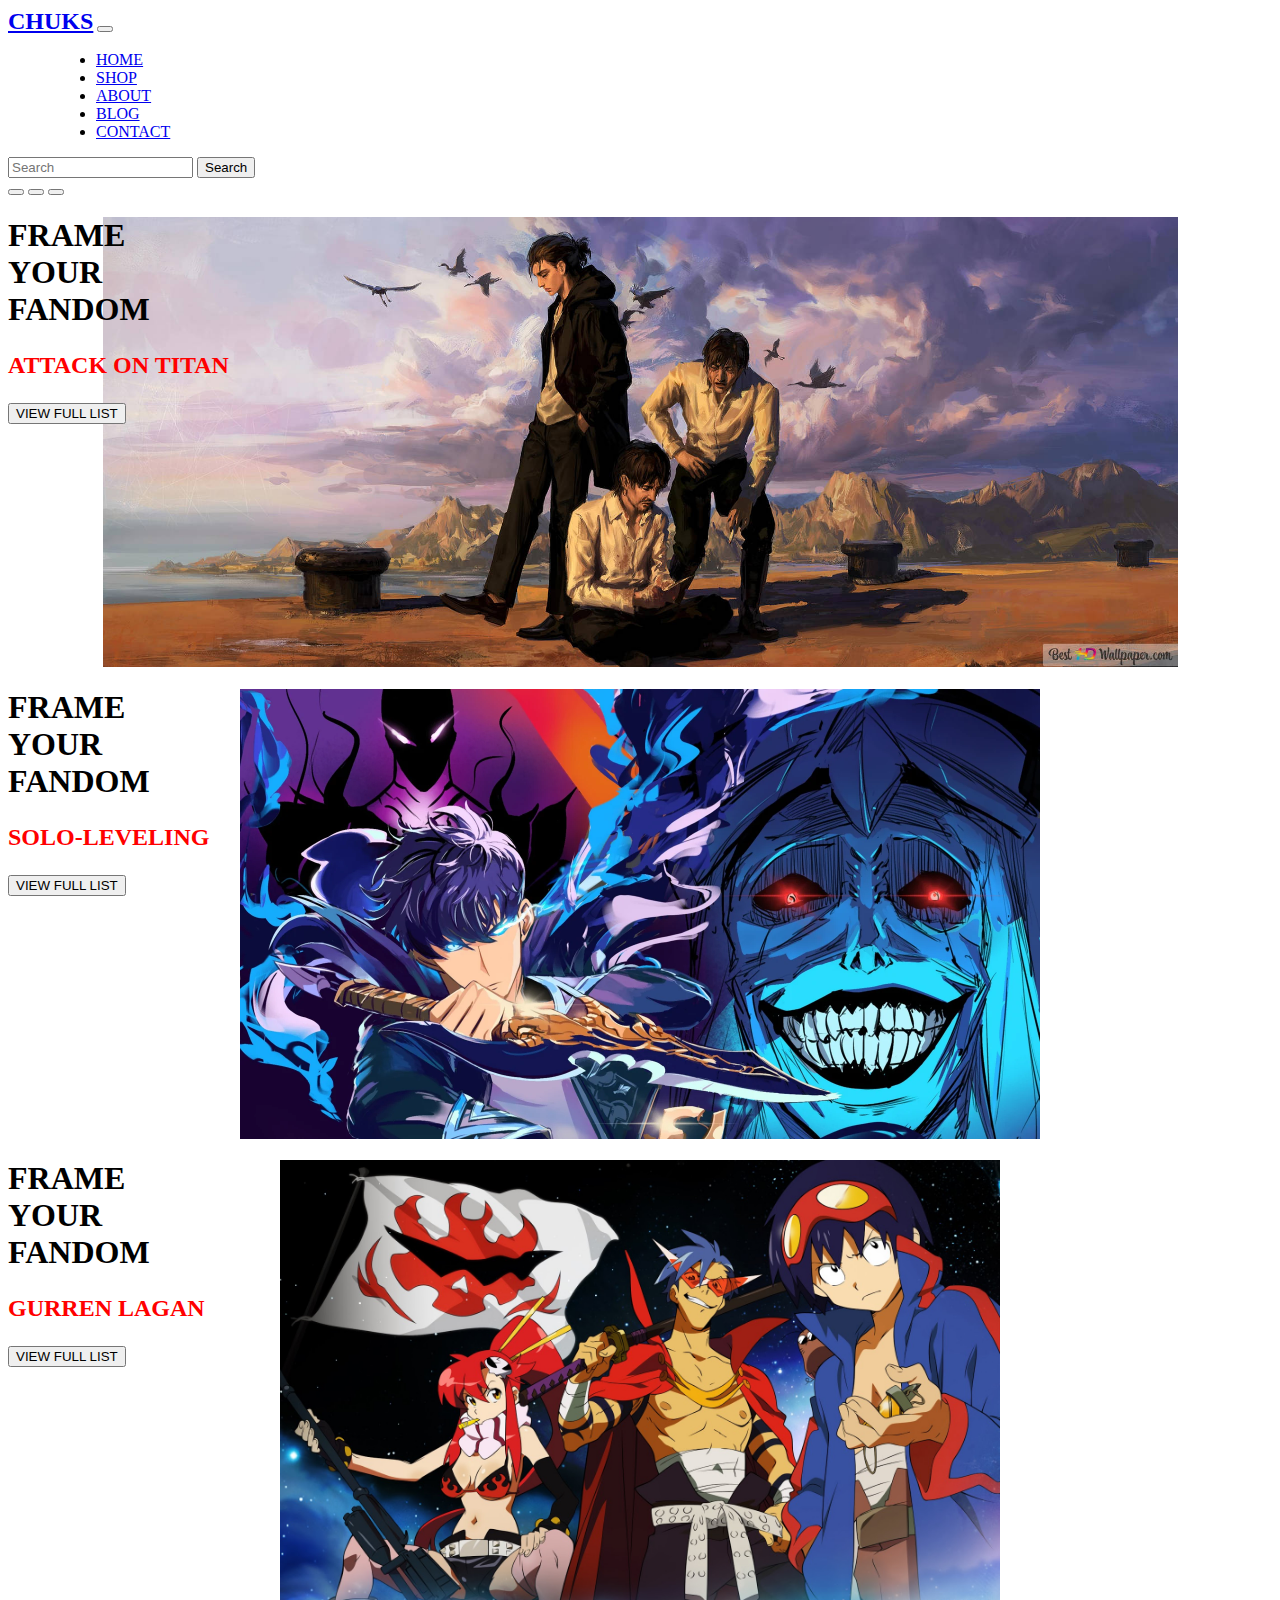
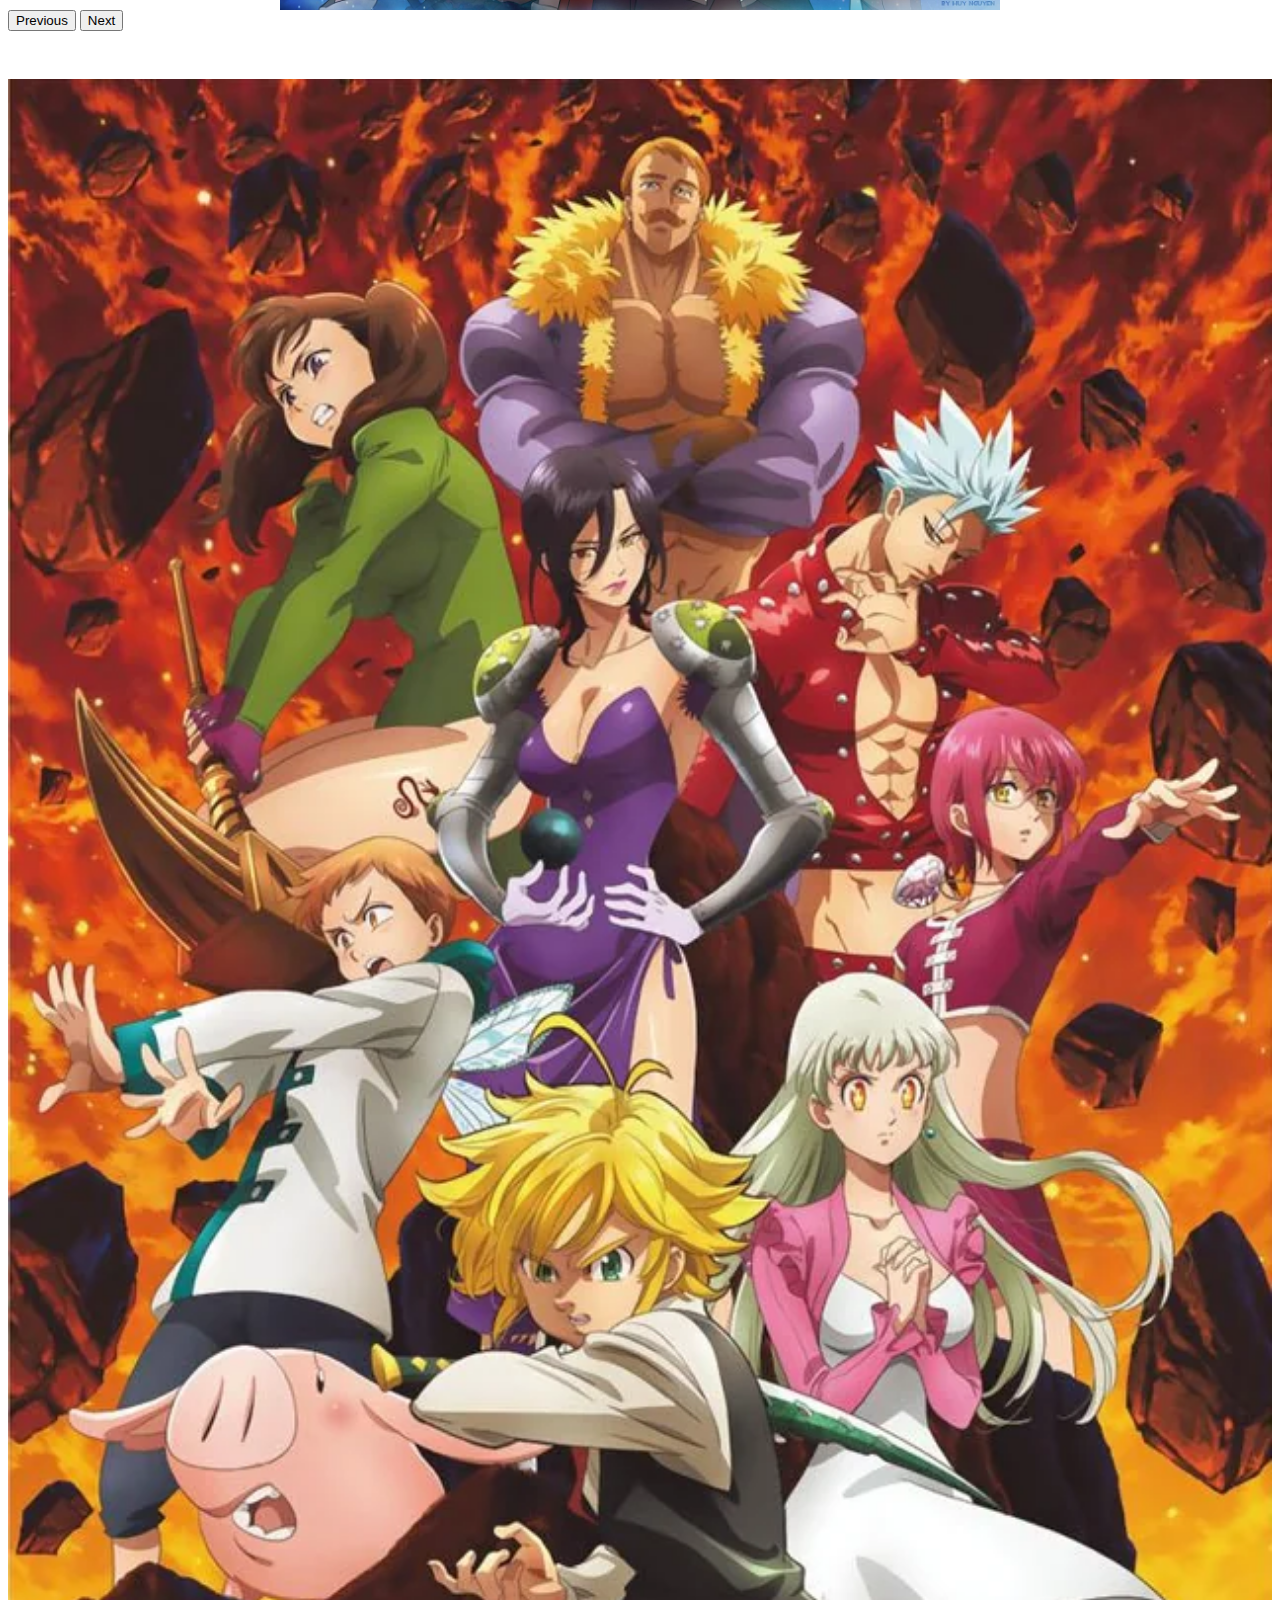
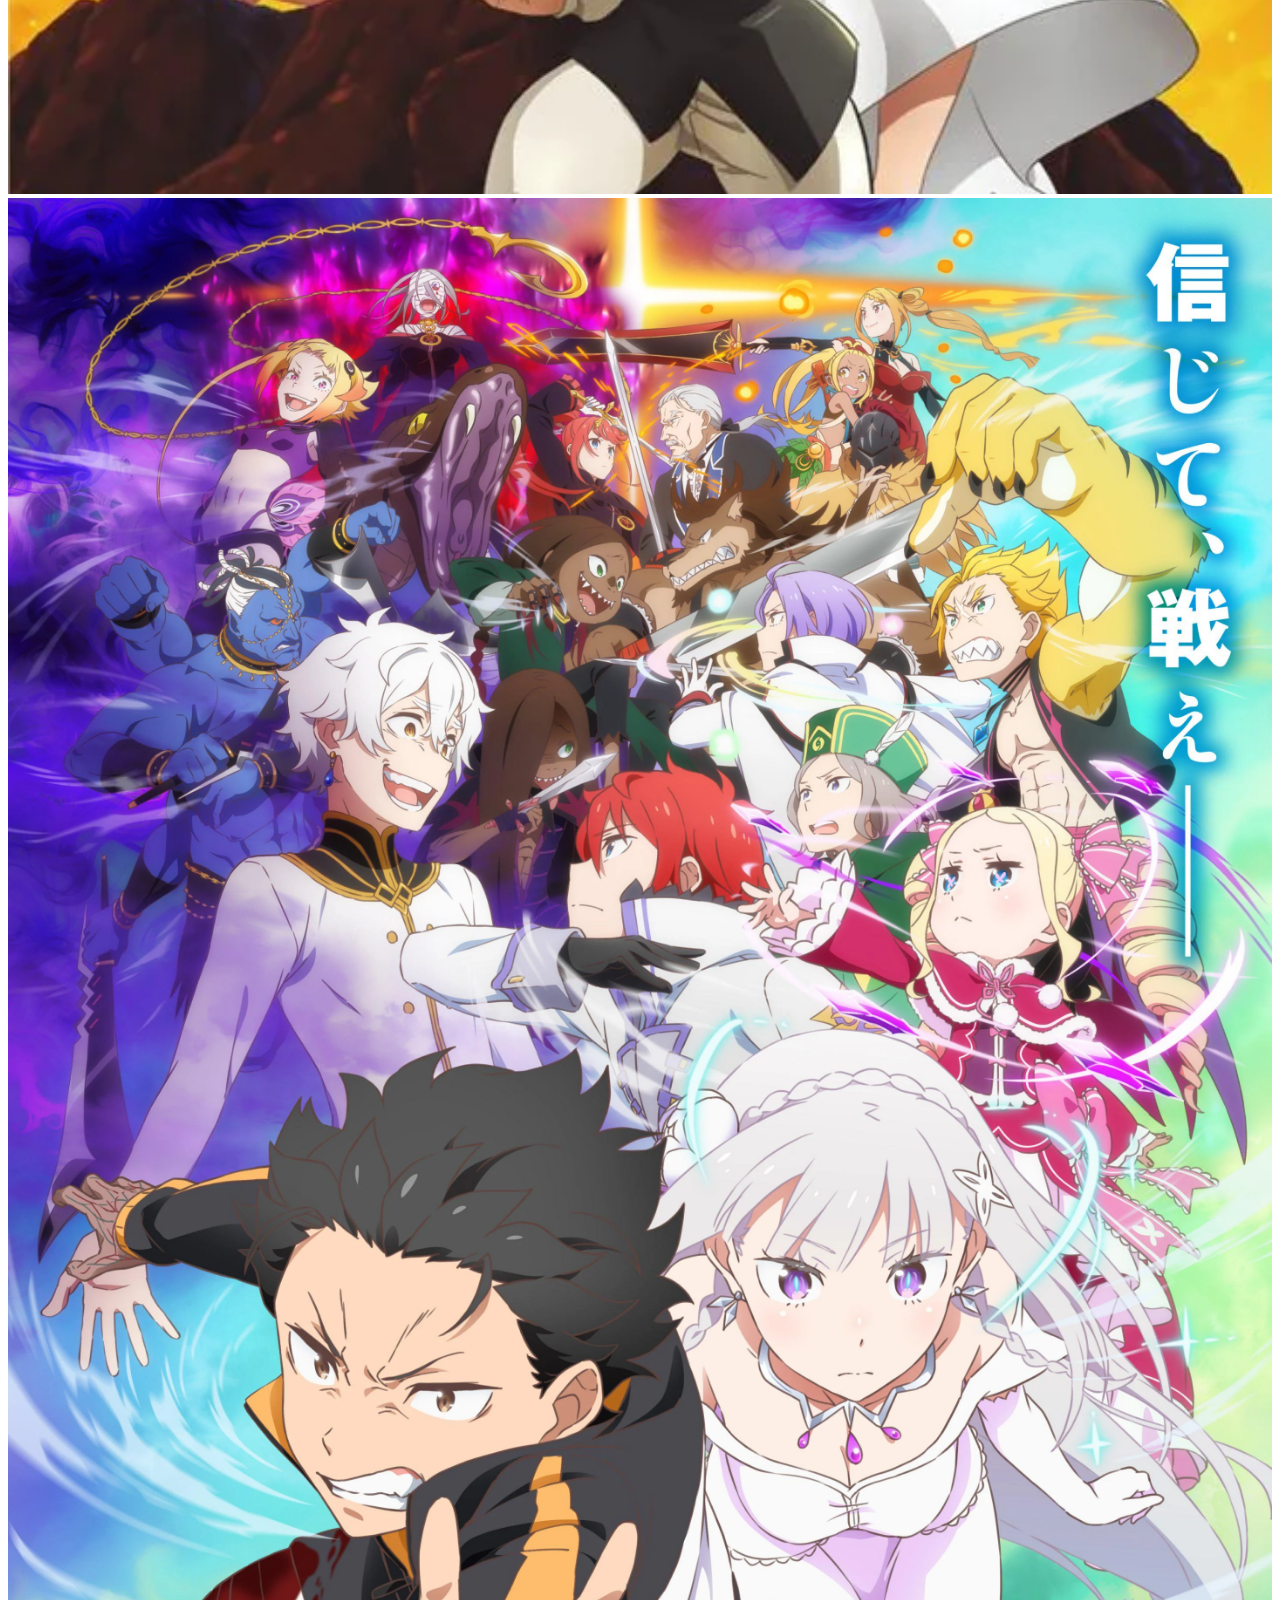
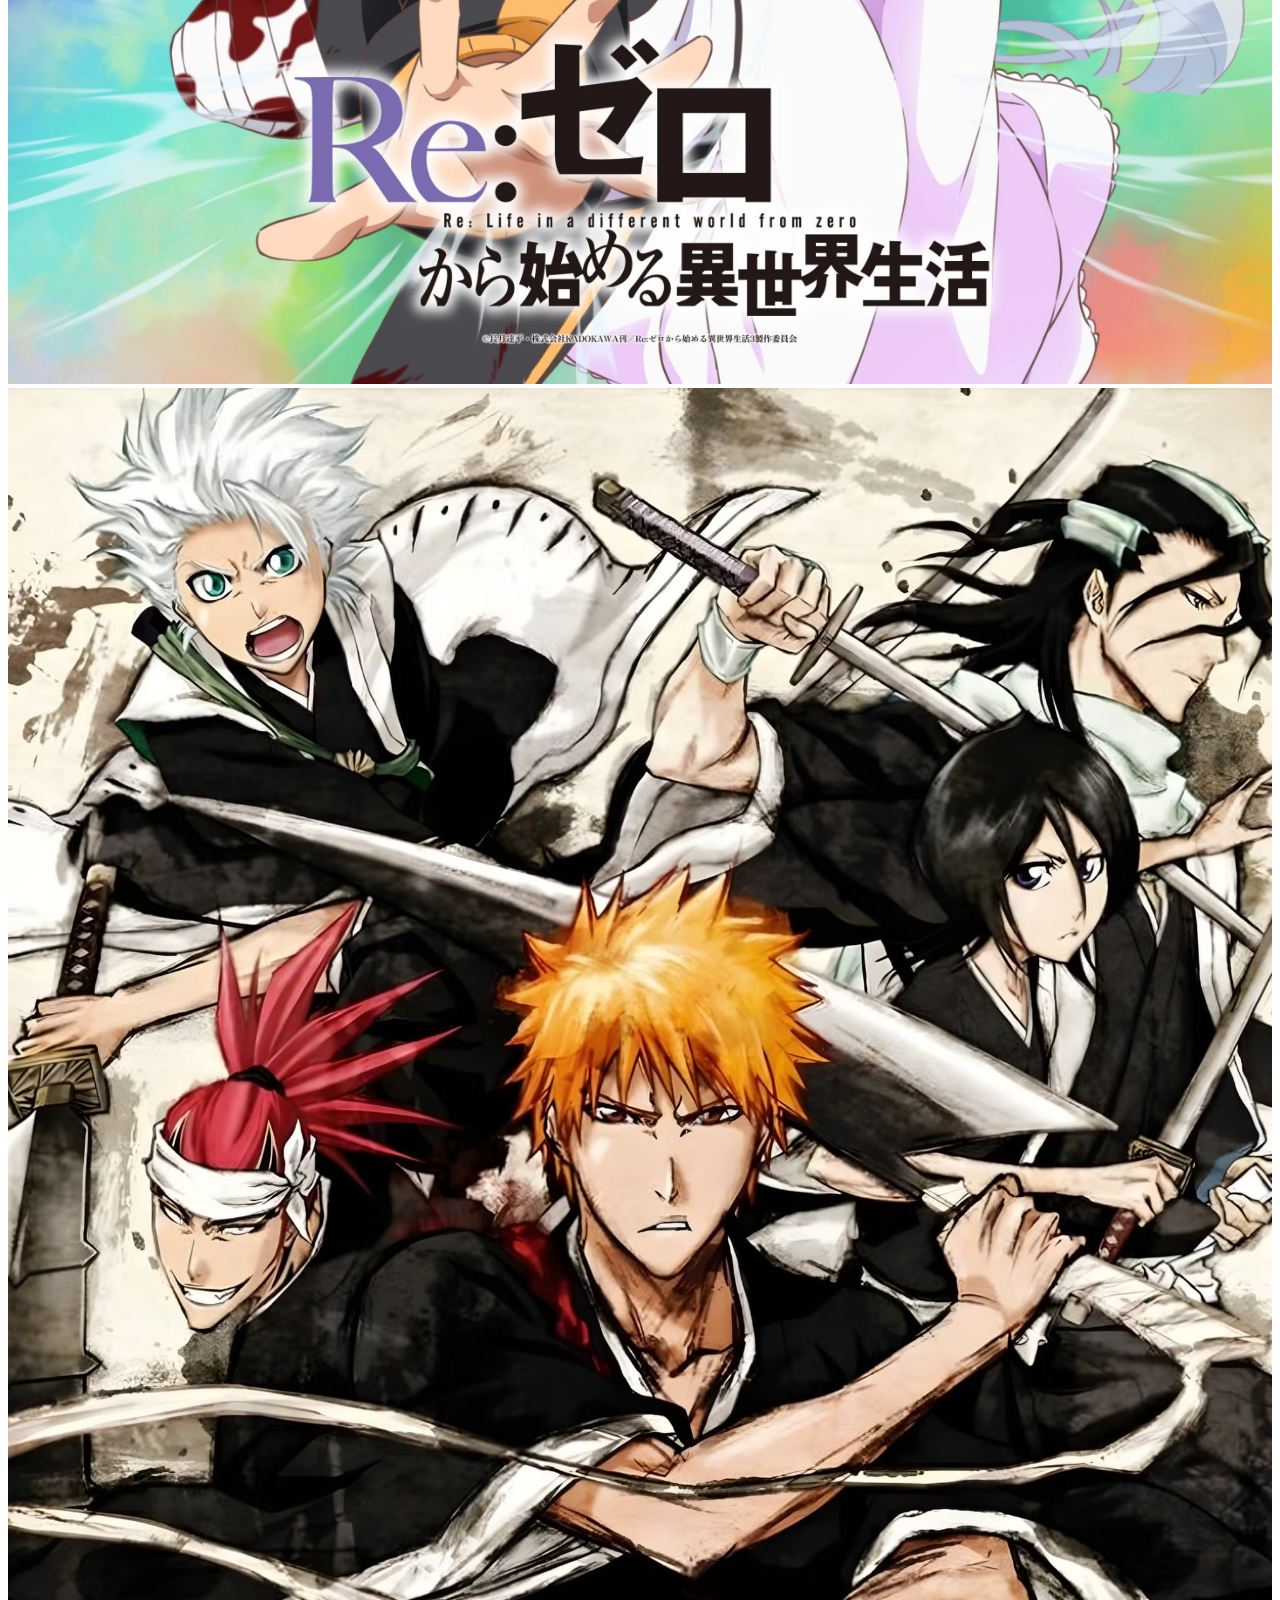
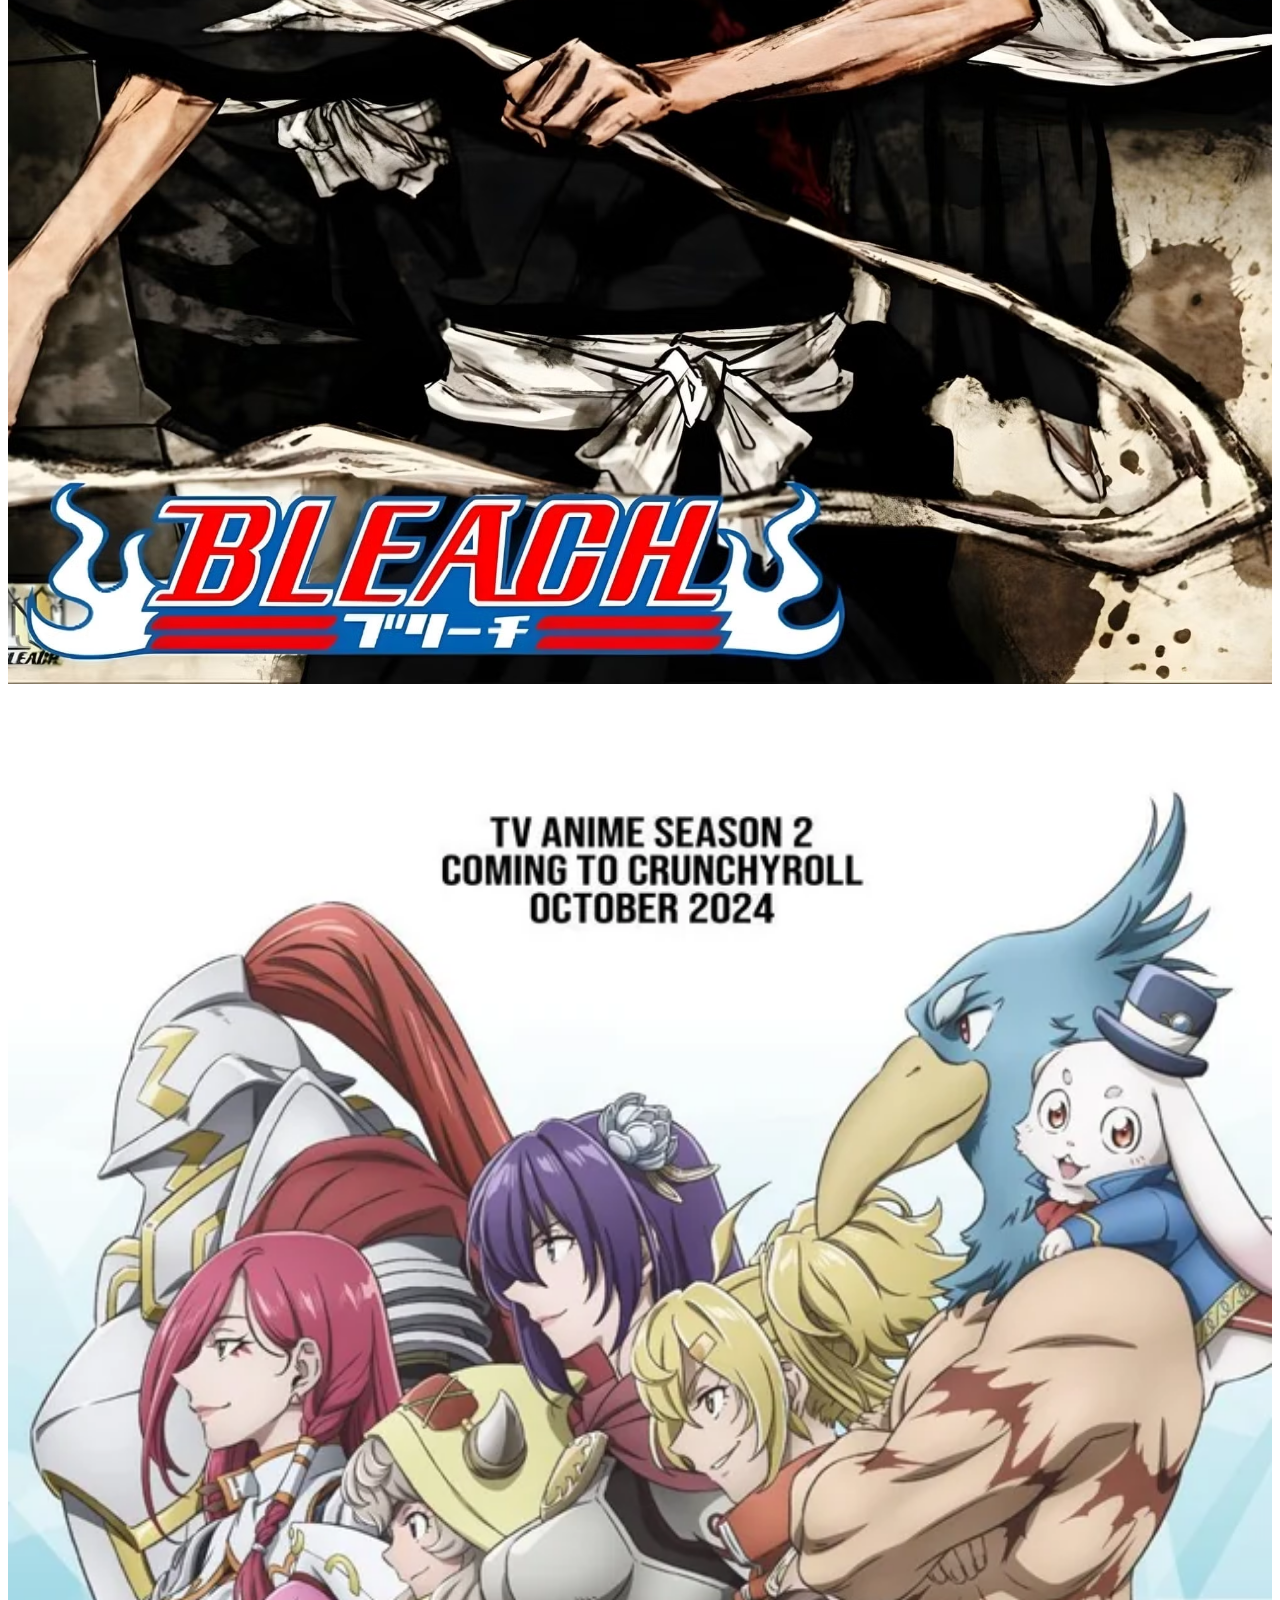
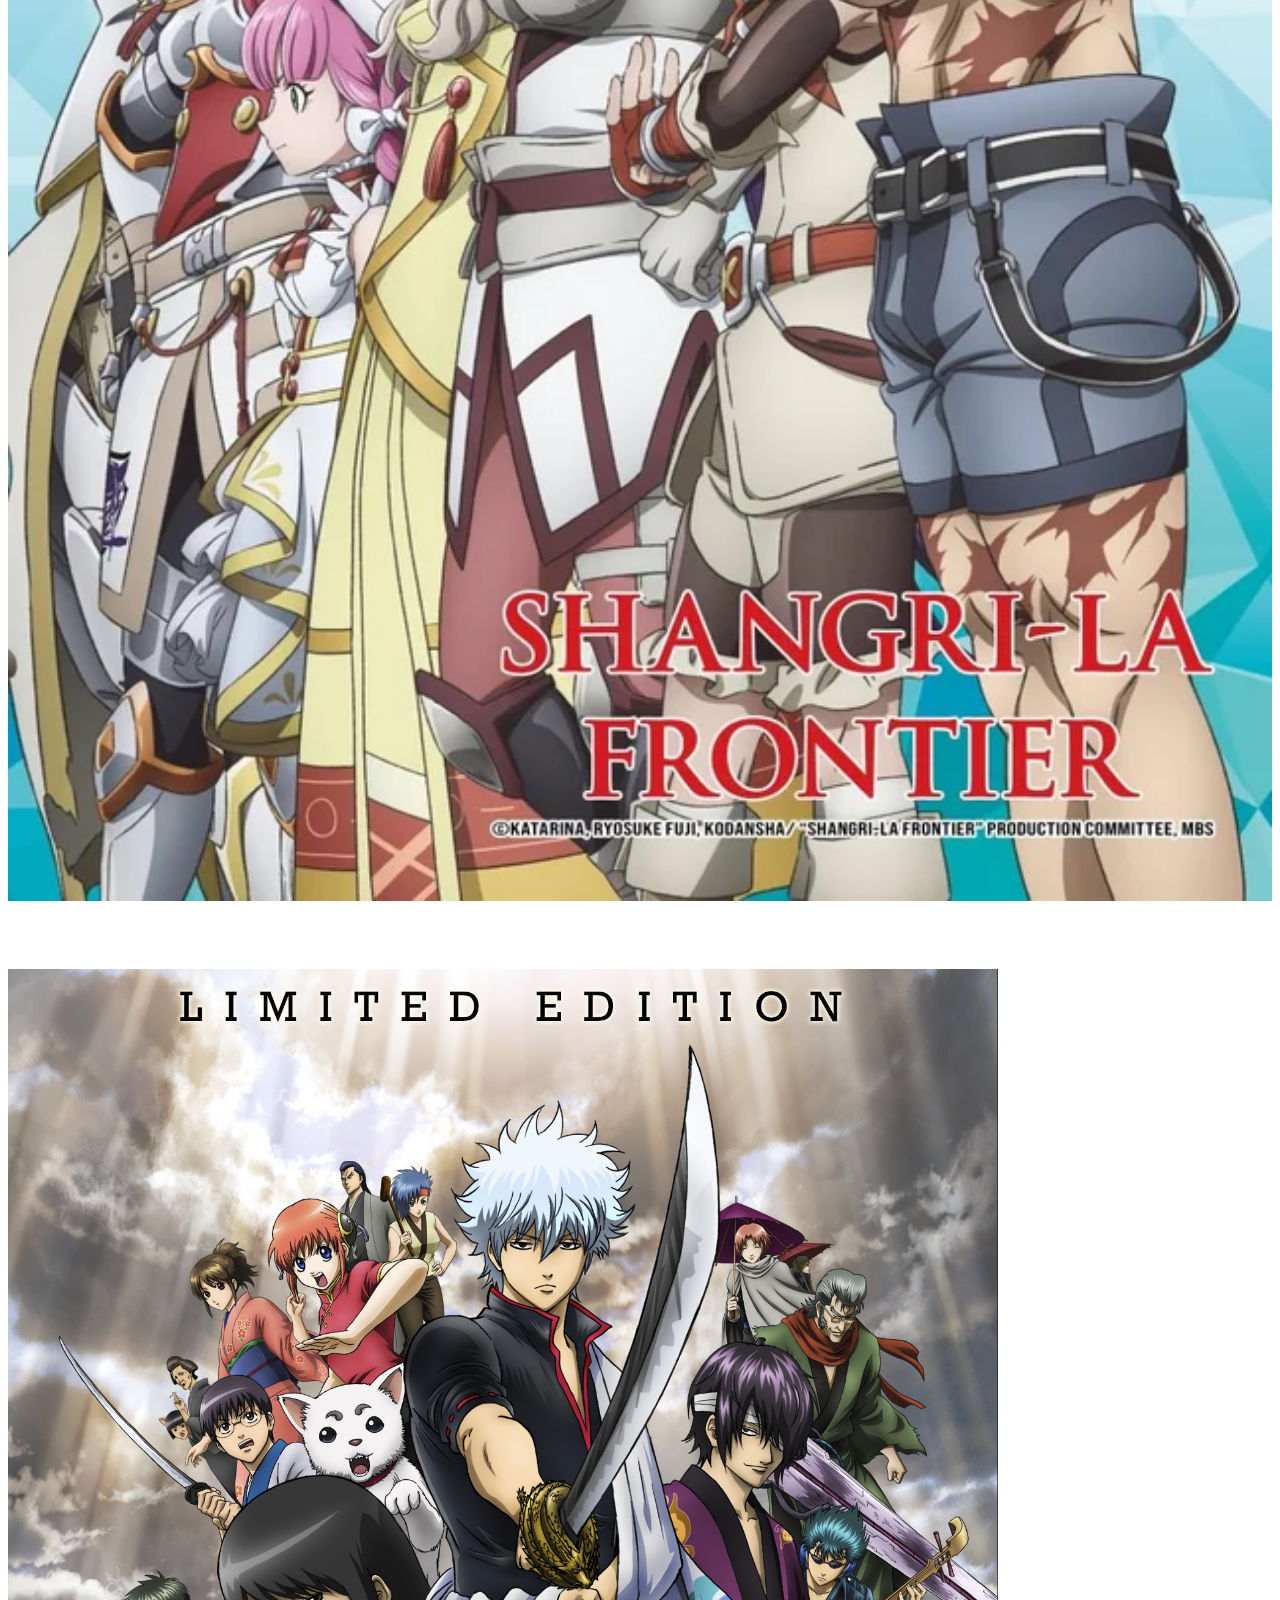
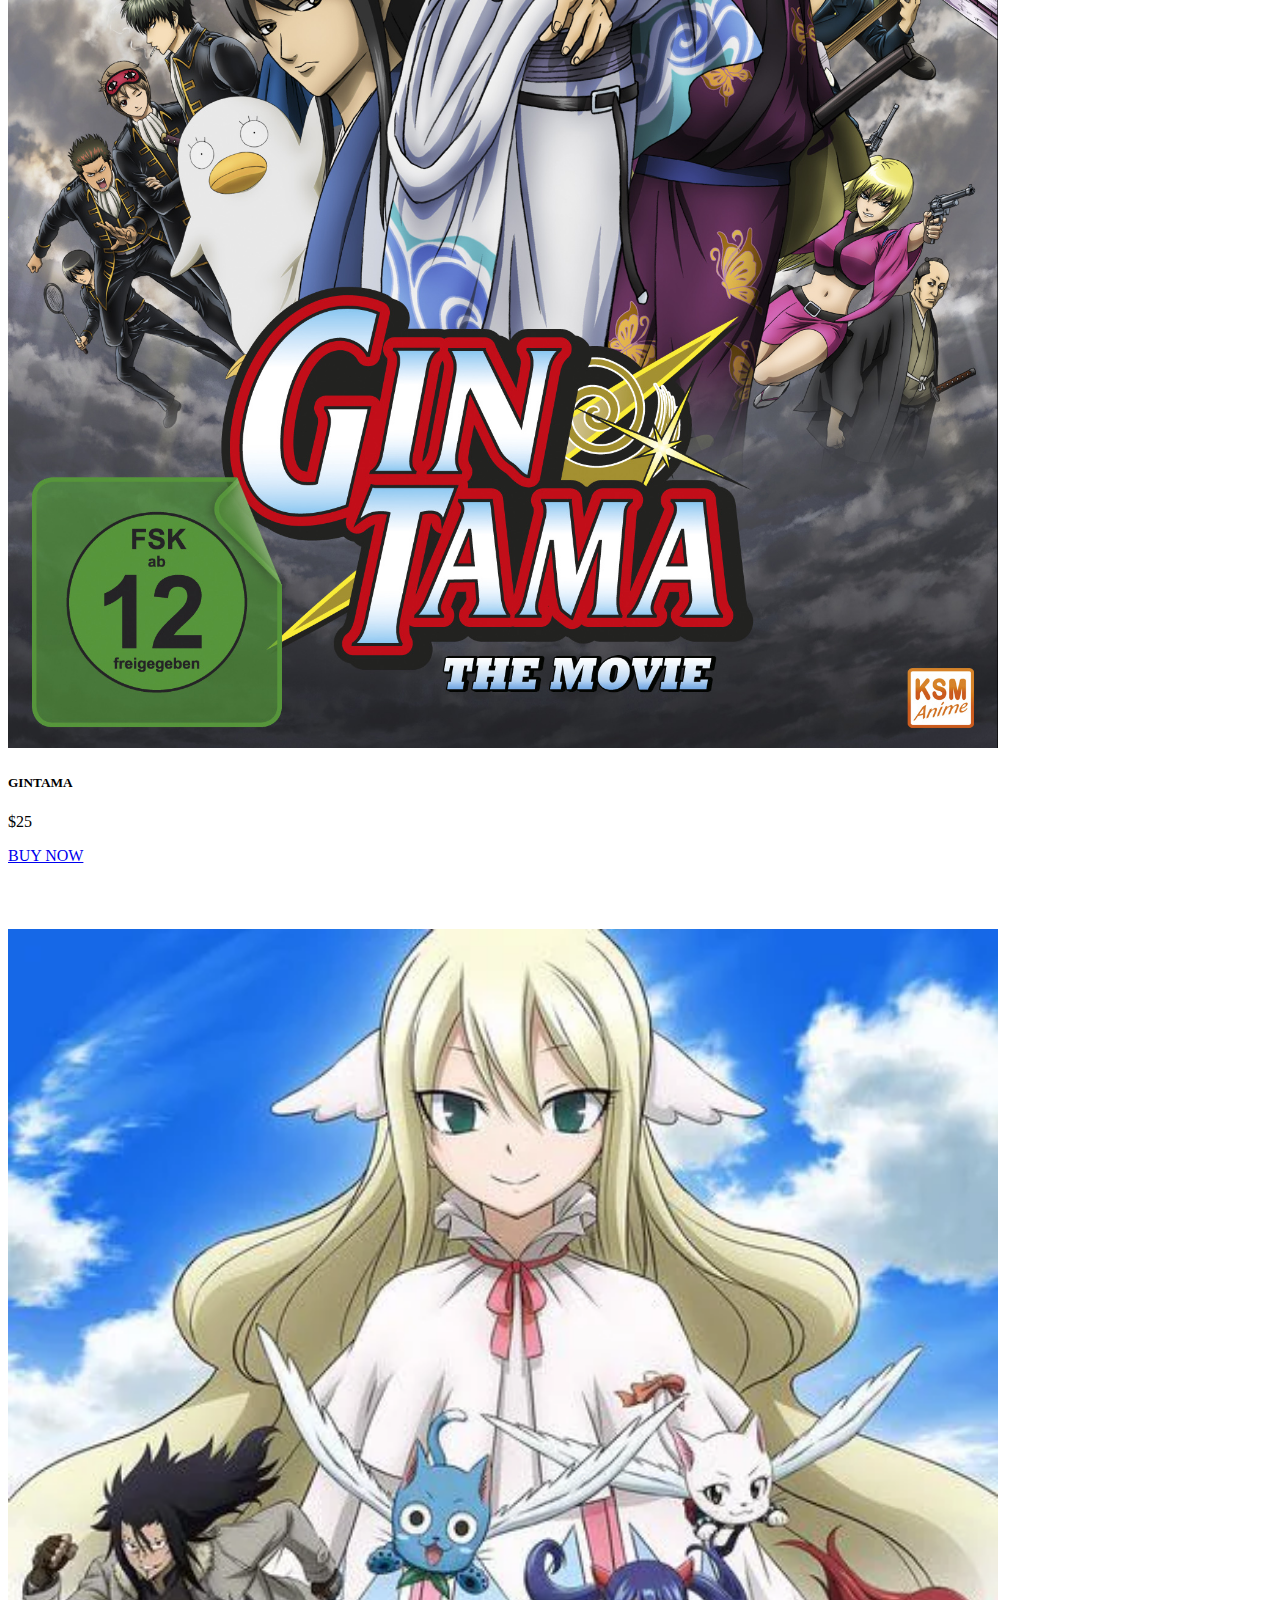
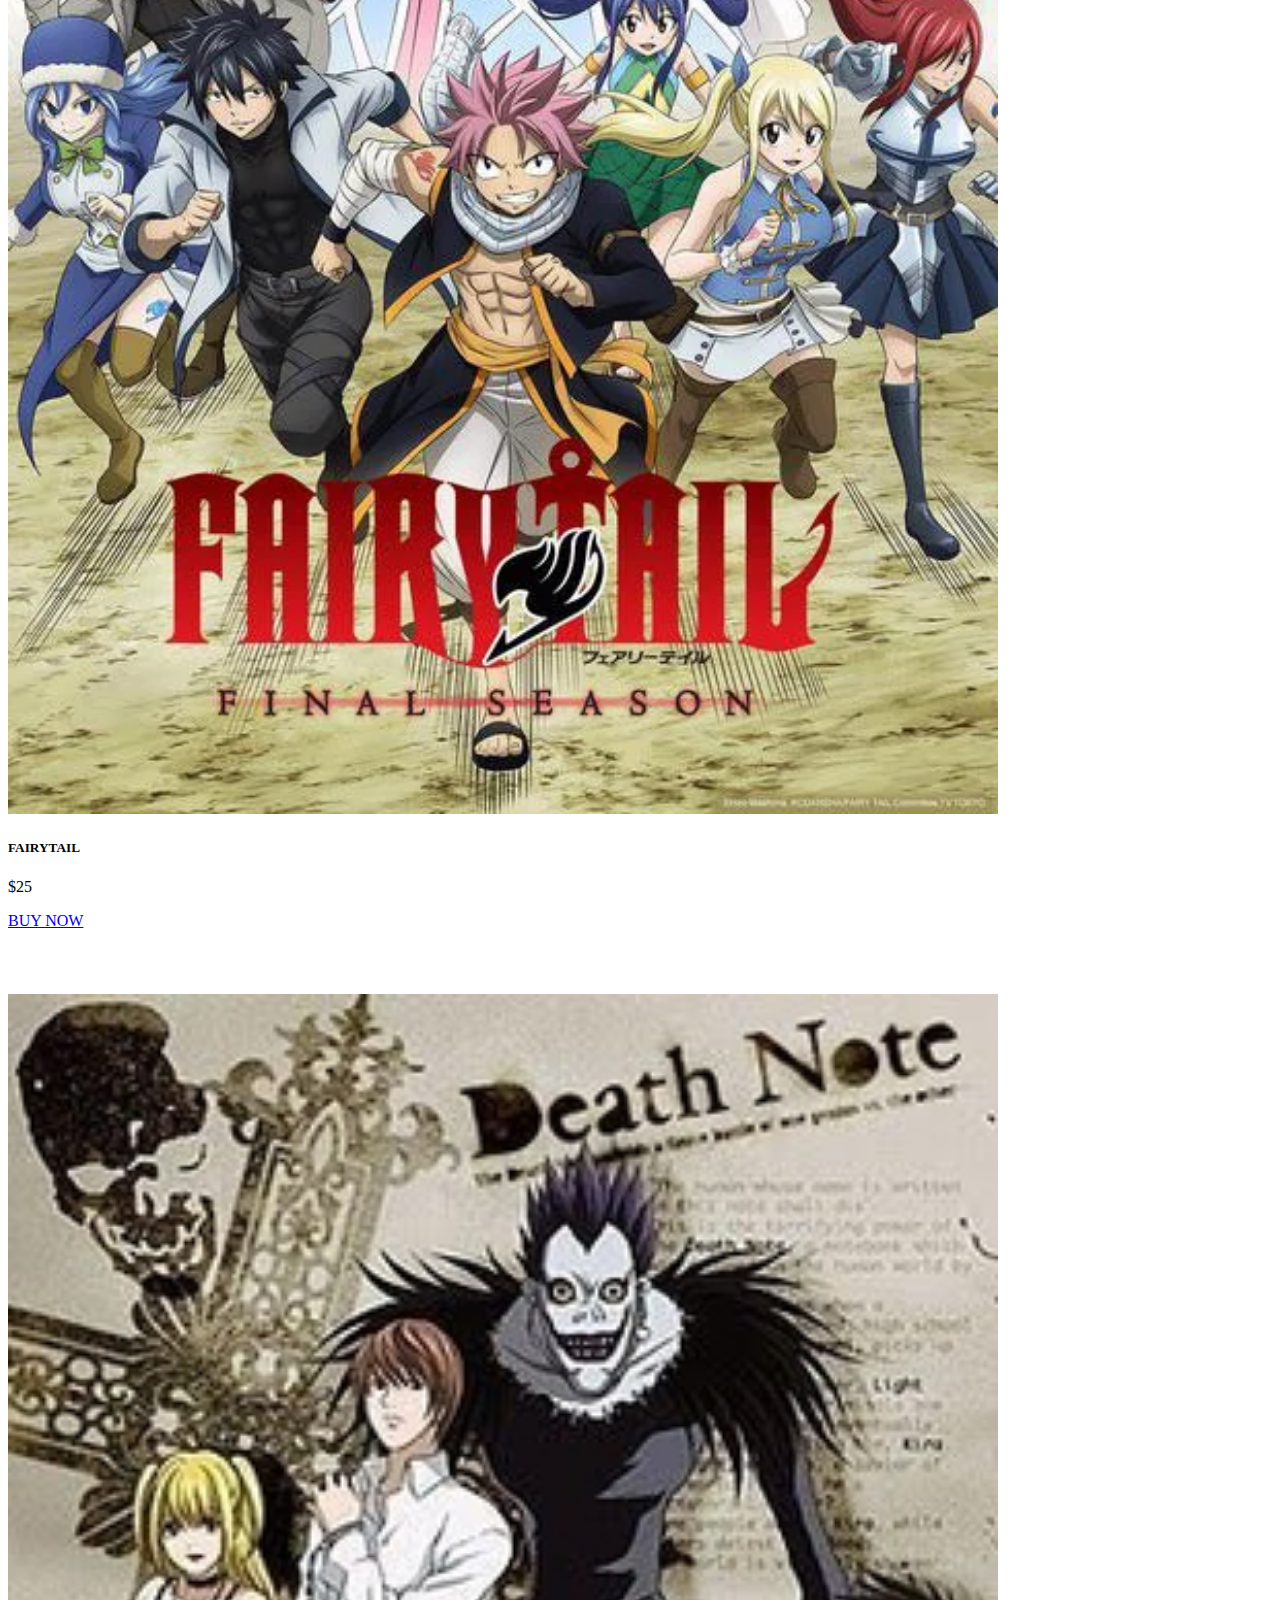
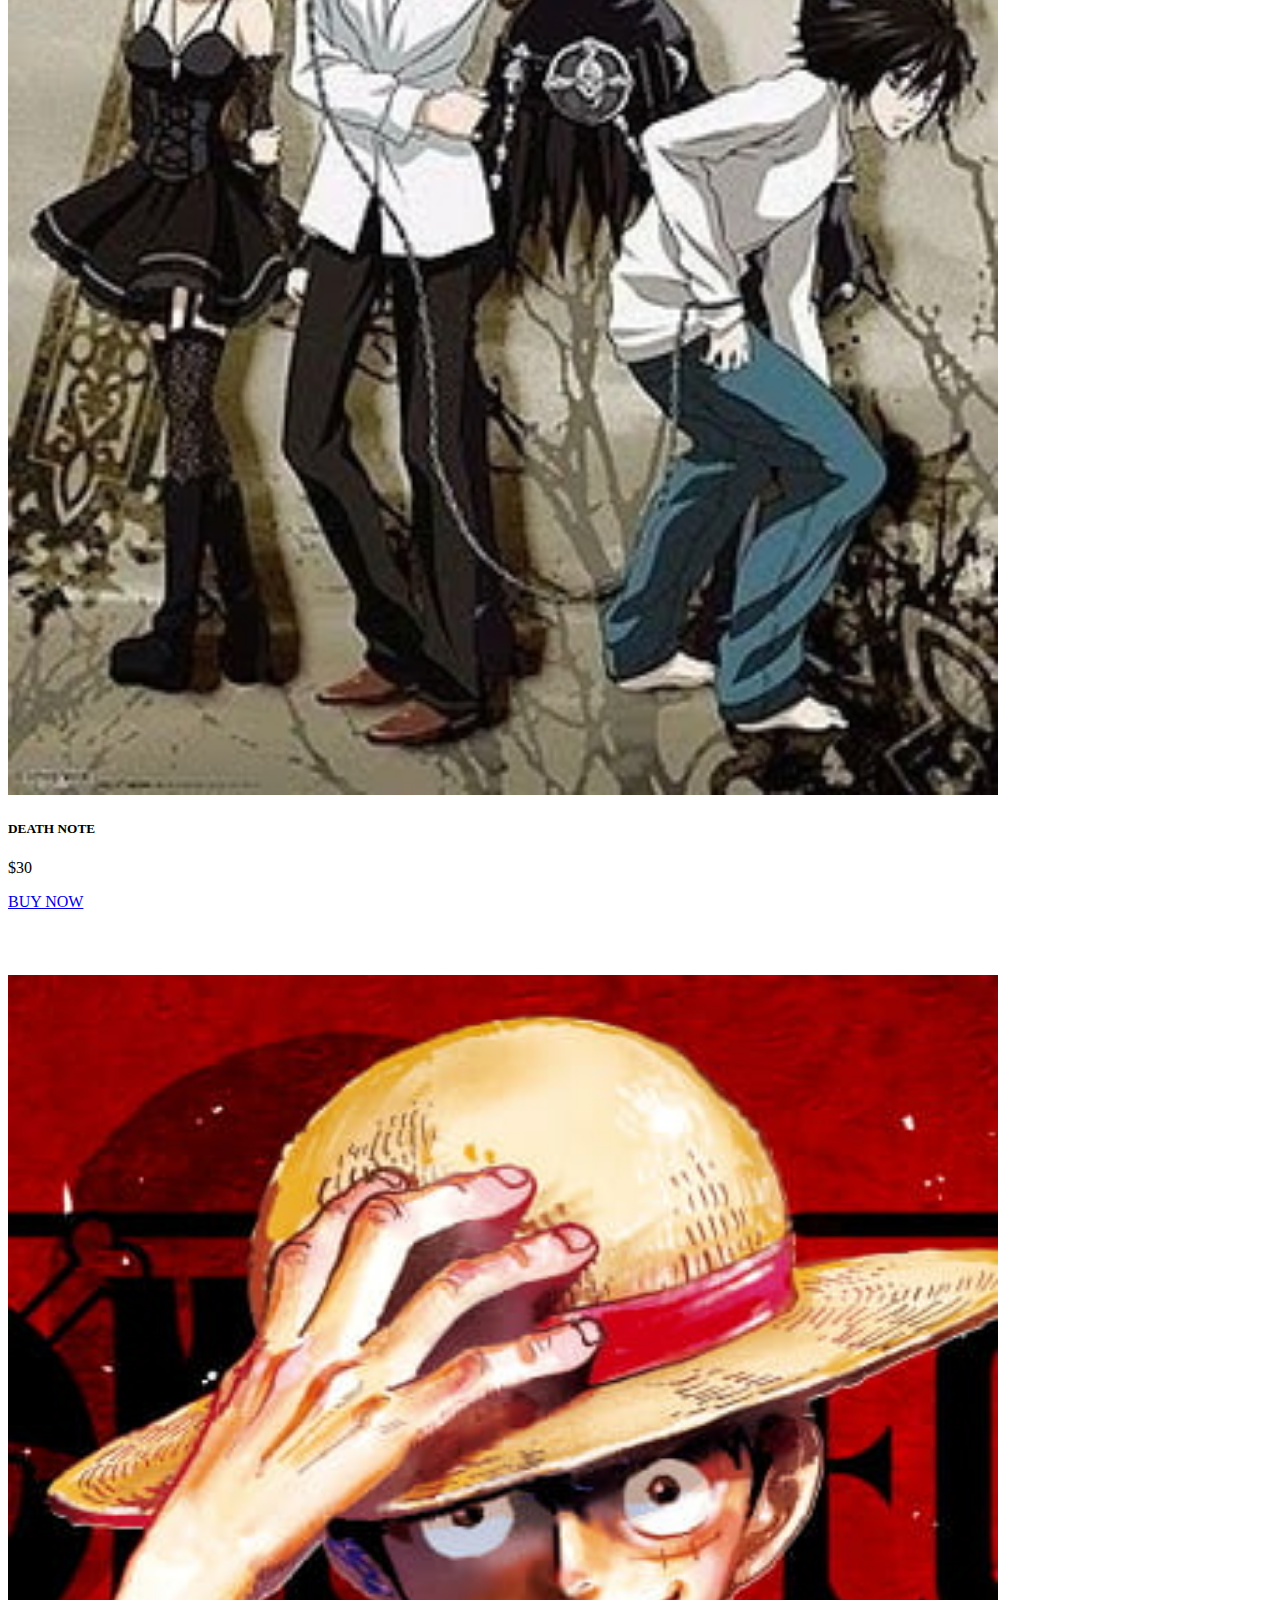
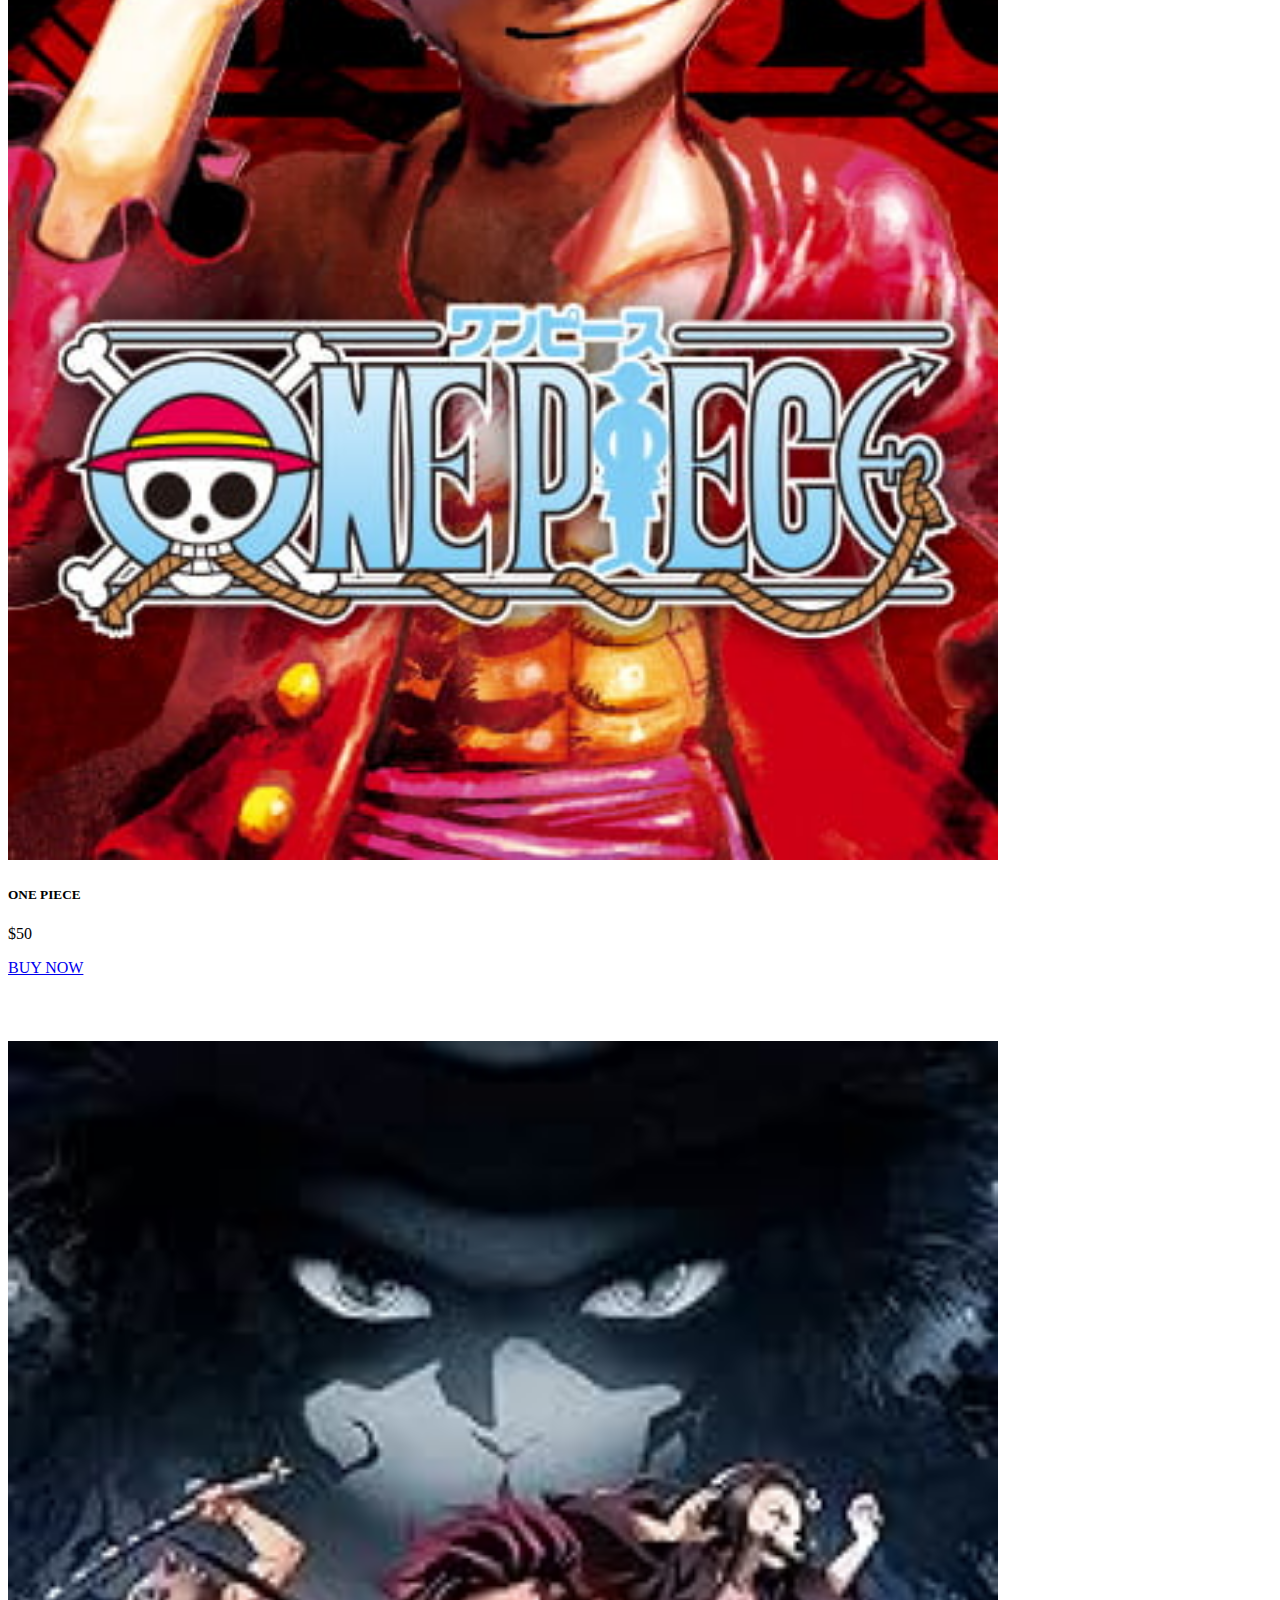
<file: Bootstrap/index.html>
<!doctype html>
<html lang="en">
    <head>
        <title>CHUKS</title>
        <!-- Required meta tags -->
        <meta charset="utf-8" />
        <meta
            name="viewport"
            content="width=device-width, initial-scale=1, shrink-to-fit=no"
        />

        <!-- Bootstrap CSS v5.2.1 -->
        <link
            href="https://cdn.jsdelivr.net/npm/bootstrap@5.3.2/dist/css/bootstrap.min.css"
            rel="stylesheet"
            integrity="sha384-T3c6CoIi6uLrA9TneNEoa7RxnatzjcDSCmG1MXxSR1GAsXEV/Dwwykc2MPK8M2HN"
            crossorigin="anonymous"
        />
        <link rel="stylesheet" href="./style.css">
    </head>

    <body>
        <header>
            <nav class="navbar navbar-expand-lg bg-body-tertiary">
                <div class="container">
                  <a class="navbar-brand" href="#">CHUKS</a>
                  <button class="navbar-toggler" type="button" data-bs-toggle="collapse" data-bs-target="#navbarSupportedContent" aria-controls="navbarSupportedContent" aria-expanded="false" aria-label="Toggle navigation">
                    <span class="navbar-toggler-icon"></span>
                  </button>
                  <div class="collapse navbar-collapse" id="navbarSupportedContent">
                    <ul class="navbar-nav me-auto mb-2 mb-lg-0">
                      <li class="nav-item">
                        <a class="nav-link active" aria-current="page" href="#">HOME</a>
                      </li>
                      <li class="nav-item">
                        <a class="nav-link" href="#">SHOP</a>
                      </li>
                      <li class="nav-item">
                        <a class="nav-link" href="#">ABOUT</a>
                      </li>
                      <li class="nav-item">
                        <a class="nav-link" href="#">BLOG</a>
                      </li>
                      <li class="nav-item">
                        <a class="nav-link" href="#">CONTACT</a>
                      </li>
                    </ul>
                    <form class="d-flex" role="search">
                      <input class="form-control me-2" type="search" placeholder="Search" aria-label="Search">
                      <button class="btn btn-outline-success" type="submit">Search</button>
                    </form>
                  </div>
                </div>
            </nav>
        </header>
        <main>
            <section>
                <div class="container">
                    <div id="carouselExampleCaptions" class="carousel slide">
                        <div class="carousel-indicators">
                          <button type="button" data-bs-target="#carouselExampleCaptions" data-bs-slide-to="0" class="active" aria-current="true" aria-label="Slide 1"></button>
                          <button type="button" data-bs-target="#carouselExampleCaptions" data-bs-slide-to="1" aria-label="Slide 2"></button>
                          <button type="button" data-bs-target="#carouselExampleCaptions" data-bs-slide-to="2" aria-label="Slide 3"></button>
                        </div>
                        <div class="carousel-inner">
                          <div class="carousel-item active" style="background-image: url(./IMAGES/AOT.jpg);">
                            
                            <div class="carousel-caption d-none d-md-block">
                              <h1 style="font-family: 'Times New Roman', Times, serif;">FRAME <br> YOUR <br> FANDOM</h1>
                              <p style="color: red; font-weight: bold; font-size: x-large;">ATTACK ON TITAN</p>
                              <button class="btn btn-md btn-success">VIEW FULL LIST</button>
                            </div>
                          </div>
                          <div class="carousel-item" style="background-image: url(./IMAGES/Solo\ leveling.webp);">
                            
                            <div class="carousel-caption d-none d-md-block">
                              <h1 style="font-family: 'Times New Roman', Times, serif;">FRAME <br> YOUR <br> FANDOM</h1>
                              <p style="color: red; font-weight: bold; font-size: x-large;">SOLO-LEVELING</p>
                              <button class="btn btn-md btn-success">VIEW FULL LIST</button>
                            </div>
                          </div>
                          <div class="carousel-item" style="background-image: url(./IMAGES/Gurren\ lagan.jpg);">
                            
                            <div class="carousel-caption d-none d-md-block">
                              <h1 style="font-family: 'Times New Roman', Times, serif;">FRAME <br> YOUR <br> FANDOM</h1>
                              <p style="color: red; font-weight: bold; font-size: x-large;">GURREN LAGAN</p>
                              <button class="btn btn-md btn-success">VIEW FULL LIST</button>
                            </div>
                          </div>
                        </div>
                        <button class="carousel-control-prev" type="button" data-bs-target="#carouselExampleCaptions" data-bs-slide="prev">
                          <span class="carousel-control-prev-icon" aria-hidden="true"></span>
                          <span class="visually-hidden">Previous</span>
                        </button>
                        <button class="carousel-control-next" type="button" data-bs-target="#carouselExampleCaptions" data-bs-slide="next">
                          <span class="carousel-control-next-icon" aria-hidden="true"></span>
                          <span class="visually-hidden">Next</span>
                        </button>
                      </div>
                </div>
            </section>

            <!---------product section-->

            <section id="portrait">
                <div class="container">
                  <div class="row">
                    <div class="col-12 col-md-3">
                      <img src="./IMAGES/7ds portrait.webp" alt="..." width="100%">
                    </div>
                    <div class="col-12 col-md-3">
                      <img src="./IMAGES/rezero portrait.webp" alt="..." width="100%">
                    </div>
                    <div class="col-12 col-md-3">
                      <img src="./IMAGES/bleach portrait.avif" alt="..." width="100%">
                    </div>
                    <div class="col-12 col-md-3">
                      <img src="./IMAGES/shangri portrait.webp" alt="..." width="100%">
                    </div>
                  </div>

                </div>
            </section>
            <!----want to watch section-->
            <section id="wanttowatch">
              <div class="container">
                <div class="row">
                  <div class="col-12 col-md-3">
                    <div class="card cardstyle text-center">
                      <img src="./IMAGES/gintama.jpg" class="card-img-top" alt="..." width="100%">
                      <div class="card-body">
                        <h5 class="card-title">GINTAMA</h5>
                        <p class="card-text">$25</p>
                        <a href="#" class="btn btn-primary">BUY NOW</a>
                      </div>
                    </div>
                  </div>
                  <div class="col-12 col-md-3">
                    <div class="card cardstyle text-center">
                      <img src="./IMAGES/fairytail.webp" class="card-img-top" alt="..." width="100%">
                      <div class="card-body">
                        <h5 class="card-title">FAIRYTAIL</h5>
                        <p class="card-text">$25</p>
                        <a href="#" class="btn btn-primary">BUY NOW</a>
                      </div>
                    </div>
                  </div>
                  <div class="col-12 col-md-3">
                    <div class="card cardstyle text-center">
                      <img src="./IMAGES/deathnote.jpg" class="card-img-top" alt="..." width="100%">
                      <div class="card-body">
                        <h5 class="card-title">DEATH NOTE</h5>
                        <p class="card-text">$30</p>
                        <a href="#" class="btn btn-primary">BUY NOW</a>
                      </div>
                    </div>
                  </div>
                  <div class="col-12 col-md-3">
                    <div class="card cardstyle text-center">
                      <img src="./IMAGES/one piece.jpg" class="card-img-top" alt="..." width="100%">
                      <div class="card-body">
                        <h5 class="card-title">ONE PIECE</h5>
                        <p class="card-text">$50</p>
                        <a href="#" class="btn btn-primary">BUY NOW</a>
                      </div>
                    </div>
                  </div>
                </div>

                <div class="row">
                  <div class="col-12 col-md-3">
                    <div class="card cardstyle text-center">
                      <img src="./IMAGES/demonslayer.jpg" class="card-img-top" alt="..." width="100%">
                      <div class="card-body">
                        <h5 class="card-title">DEMON SLAYER</h5>
                        <p class="card-text">$45</p>
                        <a href="#" class="btn btn-primary">BUY NOW</a>
                      </div>
                    </div>
                  </div>
                  <div class="col-12 col-md-3">
                    <div class="card cardstyle text-center">
                      <img src="./IMAGES/hells paradise.jpg" class="card-img-top" alt="..." width="100%">
                      <div class="card-body">
                        <h5 class="card-title">HELL'S PARADISE</h5>
                        <p class="card-text">$15</p>
                        <a href="#" class="btn btn-primary">BUY NOW</a>
                      </div>
                    </div>
                  </div>
                  <div class="col-12 col-md-3">
                    <div class="card cardstyle text-center">
                      <img src="./IMAGES/fireforce.jpg" class="card-img-top" alt="..." width="100%">
                      <div class="card-body">
                        <h5 class="card-title">FIRE FORCE</h5>
                        <p class="card-text">$50</p>
                        <a href="#" class="btn btn-primary">BUY NOW</a>
                      </div>
                    </div>
                  </div>
                  <div class="col-12 col-md-3">
                    <div class="card cardstyle text-center">
                      <img src="./IMAGES/dandadan.avif" class="card-img-top" alt="..." width="100%">
                      <div class="card-body">
                        <h5 class="card-title">DANDADAN</h5>
                        <p class="card-text">$80</p>
                        <a href="#" class="btn btn-primary">BUY NOW</a>
                      </div>
                    </div>
                  </div>
                </div>



              </div>
            </section>
            <section>
              <div class="row ">
                <div class="col-12 about">
                  <div class="about-caption text-white">
                    <h1>Anime. Art. Everywhere</h1>
                    <button class="btn btn-lg btn-success ">ABOUT US</button>

                  </div>

                </div>

              </div>
            </section>
            <section class="container">
              <div class="row">
                <div class="col-12 col-md-6 singlecol">
                  <img src="./IMAGES/draw.jpg" alt="..." width="100%" height="450rem">
                  <div class="caption">
                    <p>BEHIND THE SCENES</p>
                    <button class="btn btn-lg btn-success">SEE NOW</button>
                  </div>
                </div>
                  <div class="col-12 col-md-6 singlecol">
                    <img src="./IMAGES/draw2.jpg" alt="..." width="100%" height="450rem">
                    <div class="caption">
                      <p>BEHIND THE SCENES</p>
                      <button class="btn btn-lg btn-success">SEE NOW</button>
                    </div>
                </div>

              </div>
            </section>



        </main>
        <footer>
            <div class="container text-white pt-5 pb-5">
              <div class="row">
                <div class="col-12 col-md-3 columnContent">
                  <h2 class="mb-4">CHUKS</h2>
                  <p>Lorem ipsum dolor sit amet, consectetur adipiscing elit, sed do eiusmod tempor incididunt ut labore et dolore magna aliqua. Ut enim ad minim veniam, quis nostrud exercitation ullamco laboris nisi ut aliquip ex ea commodo consequat.</p>


                </div>
                <div class="col-12 col-md-3 columnContent">
                  <h3 class="mb-4">Quick links</h3>
                  <ul>
                    <li>Nunc lacinia elit id </li>
                    <li>Nunc lacinia elit id </li>
                    <li>Nunc lacinia elit id </li>
                  </ul>

                </div>
                <div class="col-12 col-md-3 columnContent">
                  <h3 class="mb-4">Quick links</h3>
                  <ul>
                    <li>Nunc lacinia elit id </li>
                    <li>Nunc lacinia elit id </li>
                    <li>Nunc lacinia elit id </li>
                  </ul>

                </div>
                <div class="col-12 col-md-3 columnContent">
                  <h3 class="mb-4">Quick links</h3>
                  <ul>
                    <li>Nunc lacinia elit id </li>
                    <li>Nunc lacinia elit id </li>
                    <li>Nunc lacinia elit id </li>
                  </ul>

                </div>

              </div>

            </div>

        </footer>
        <!-- Bootstrap JavaScript Libraries -->
        <script
            src="https://cdn.jsdelivr.net/npm/@popperjs/core@2.11.8/dist/umd/popper.min.js"
            integrity="sha384-I7E8VVD/ismYTF4hNIPjVp/Zjvgyol6VFvRkX/vR+Vc4jQkC+hVqc2pM8ODewa9r"
            crossorigin="anonymous"
        ></script>

        <script
            src="https://cdn.jsdelivr.net/npm/bootstrap@5.3.2/dist/js/bootstrap.min.js"
            integrity="sha384-BBtl+eGJRgqQAUMxJ7pMwbEyER4l1g+O15P+16Ep7Q9Q+zqX6gSbd85u4mG4QzX+"
            crossorigin="anonymous"
        ></script>
    </body>
</html>
</file>
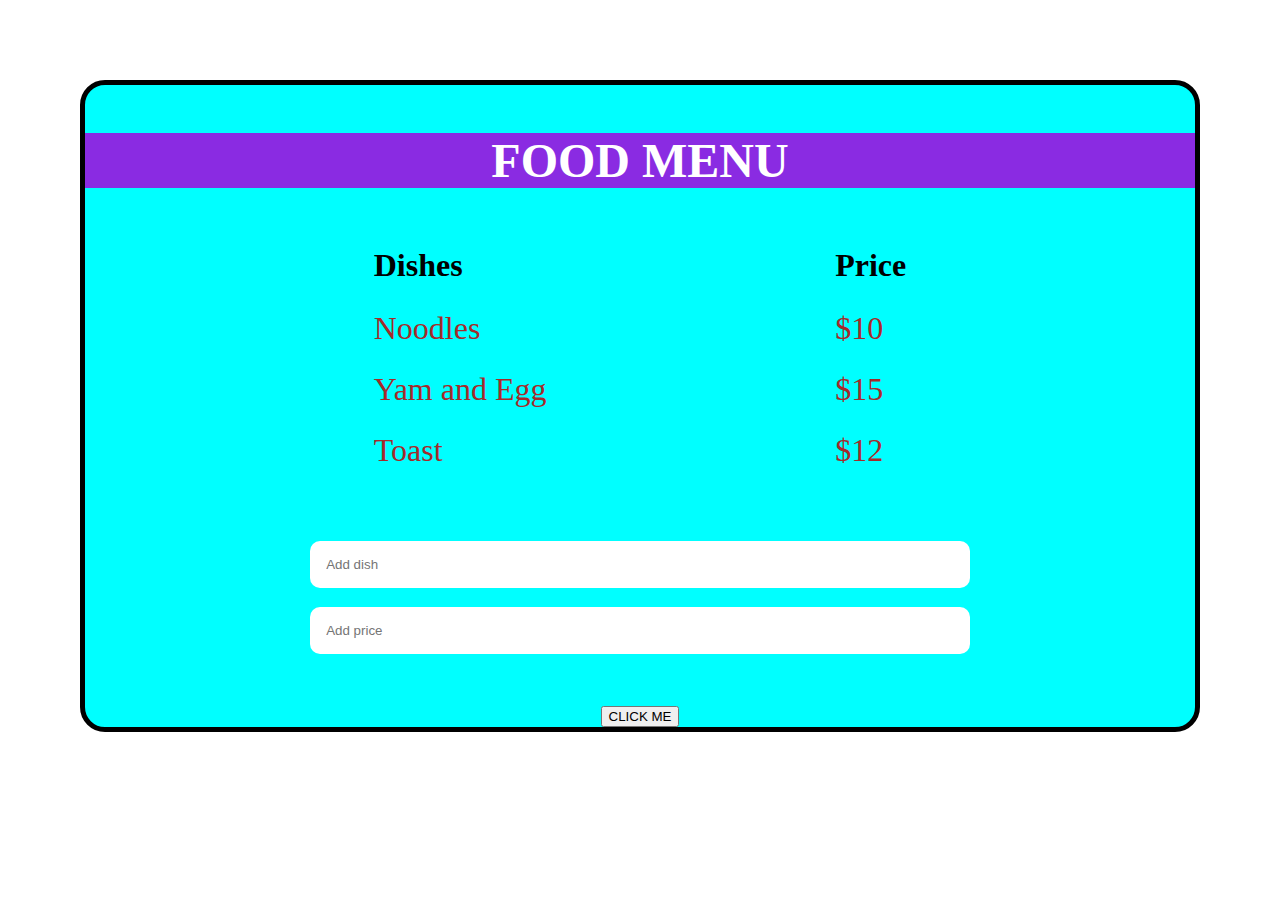
<file: DOM project/index.html>
<!doctype html>
<html lang="en">
    <head>
        <title>FOOD MENU</title>
        <!-- Required meta tags -->
        <meta charset="utf-8" />
        <meta
            name="viewport"
            content="width=device-width, initial-scale=1, shrink-to-fit=no"
        />

        <!-- Bootstrap CSS v5.2.1 -->
        <link
            href="https://cdn.jsdelivr.net/npm/bootstrap@5.3.2/dist/css/bootstrap.min.css"
            rel="stylesheet"
            integrity="sha384-T3c6CoIi6uLrA9TneNEoa7RxnatzjcDSCmG1MXxSR1GAsXEV/Dwwykc2MPK8M2HN"
            crossorigin="anonymous"
        />
        <link rel="stylesheet" href="style.css">
    </head>

    <body>
        <header>
            <!-- place navbar here -->
        </header>
        <main>
            <div class="container">
                <h1 class="title">FOOD MENU</h1>

                <div class="menu">
                    <div class="dishes">
                        <h2>Dishes</h2>
                        <ul class="list">
                            <li>Noodles</li>
                            <li>Yam and Egg</li>
                            <li>Toast</li>

                        </ul>

                    </div>
                    <div class="dishes">
                        <h2>Price</h2>
                        <ul class="priceList">
                            <li>$10</li>
                            <li>$15</li>
                            <li>$12</li>
                        </ul>

                    </div>

                </div>

                <form class="menuForm">
                    <input type="text" class="menuField" placeholder="Add dish">
                    <input type="text" class="price" placeholder="Add price">
                </form>

                <div class="btn">
                    <button class="click">CLICK ME</button>

                </div>

            </div>


        </main>
        <footer>
            <!-- place footer here -->
        </footer>
        <!-- Bootstrap JavaScript Libraries -->
        <script
            src="https://cdn.jsdelivr.net/npm/@popperjs/core@2.11.8/dist/umd/popper.min.js"
            integrity="sha384-I7E8VVD/ismYTF4hNIPjVp/Zjvgyol6VFvRkX/vR+Vc4jQkC+hVqc2pM8ODewa9r"
            crossorigin="anonymous"
        ></script>

        <script
            src="https://cdn.jsdelivr.net/npm/bootstrap@5.3.2/dist/js/bootstrap.min.js"
            integrity="sha384-BBtl+eGJRgqQAUMxJ7pMwbEyER4l1g+O15P+16Ep7Q9Q+zqX6gSbd85u4mG4QzX+"
            crossorigin="anonymous"
        ></script>
        <script src="main.js"></script>
    </body>
</html>
</file>
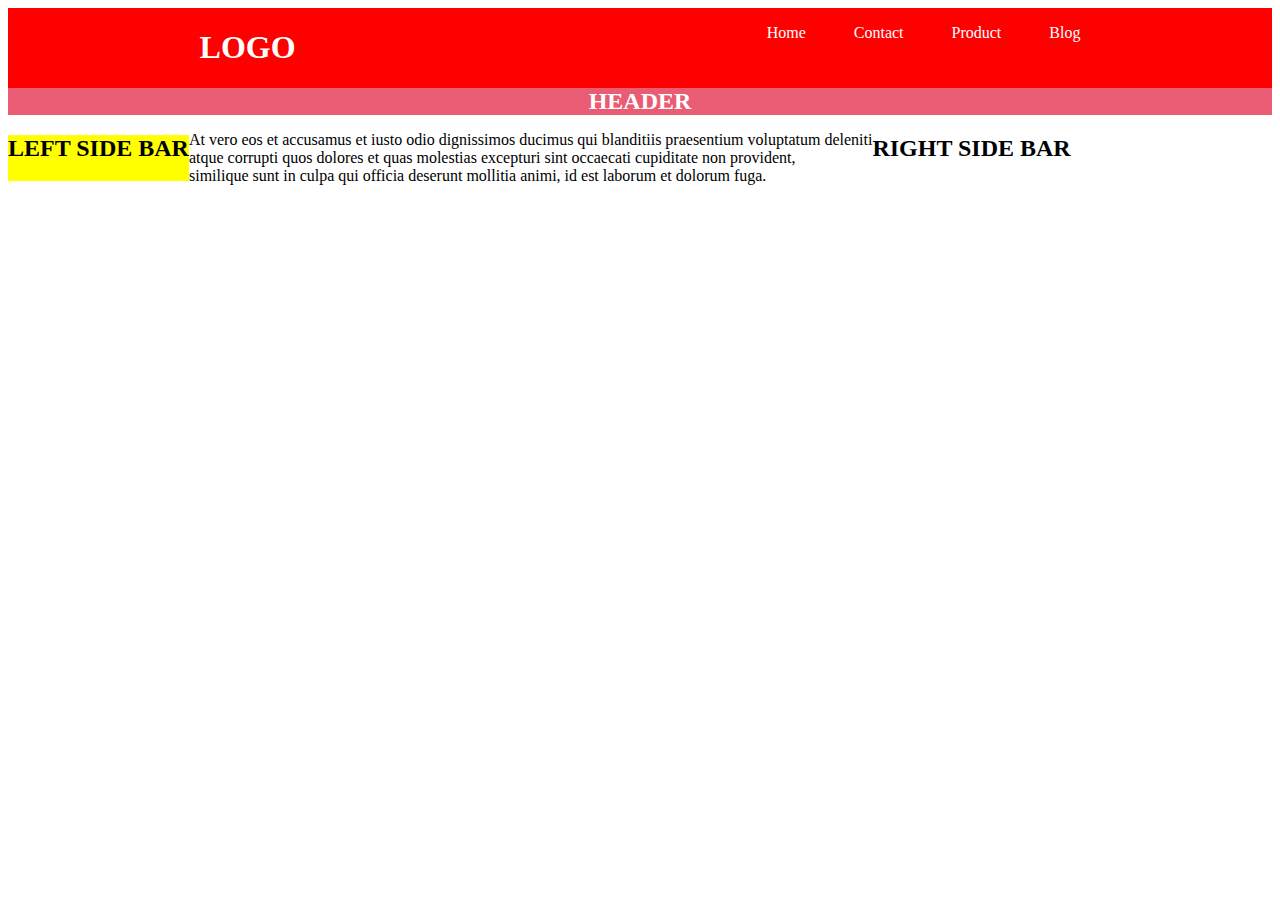
<file: FLEXBOX/index.html>
<!DOCTYPE html>
    <html lang="en">
        <head>
            <meta charset="UTF-8">
            <meta name="viewport" content="width=device-width, initial-scale=1.0">
            <title>Document</title>
            <link rel="stylesheet" href="./style.css">
        </head>
        <body>

            <div class="navbar">
                <h1>LOGO</h1>
                <ul>
                    <li>Home</li>
                    <li>Contact</li>
                    <li>Product</li>
                    <li>Blog</li>
                </ul>
            </div>
            <div id="head">HEADER</div>
            <div class="content">
                <h2 id="left">LEFT SIDE BAR</h2>
                <p>At vero eos et accusamus et iusto odio dignissimos ducimus qui blanditiis praesentium voluptatum deleniti <br>
                    atque corrupti quos dolores et quas molestias excepturi sint occaecati cupiditate non provident, <br>
                    similique sunt in culpa qui officia deserunt mollitia animi, id est laborum et dolorum fuga.</p>
                <h2 id="right">RIGHT SIDE BAR</h2>
            </div>


        </body>
    </html>
</file>
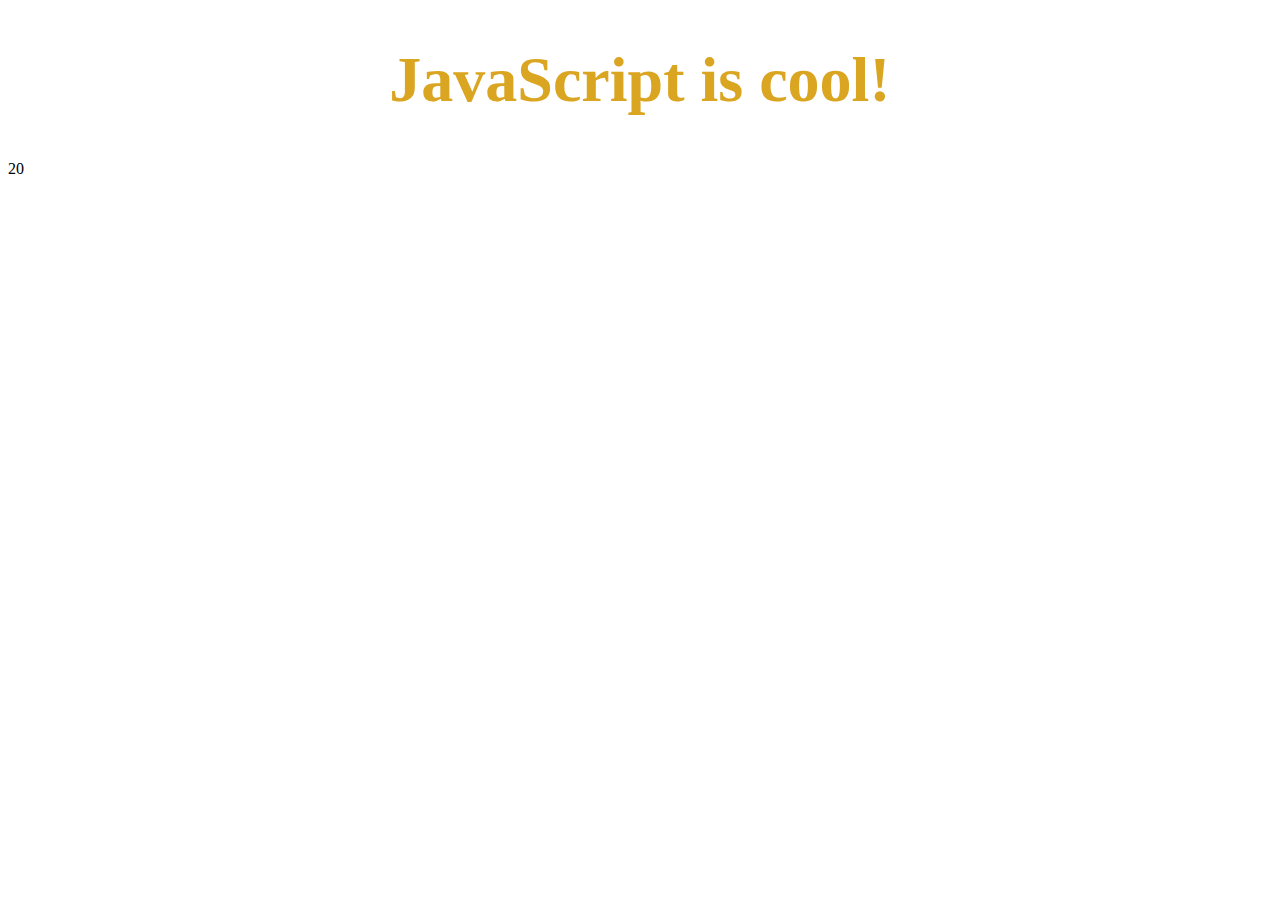
<file: javascript/index.html>
<!doctype html>
<html lang="en">
    <head>
        <title>JavaScript</title>
        <!-- Required meta tags -->
        <meta charset="utf-8" />
        <meta
            name="viewport"
            content="width=device-width, initial-scale=1, shrink-to-fit=no"
        />

        <!-- Bootstrap CSS v5.2.1 -->
        <link
            href="https://cdn.jsdelivr.net/npm/bootstrap@5.3.2/dist/css/bootstrap.min.css"
            rel="stylesheet"
            integrity="sha384-T3c6CoIi6uLrA9TneNEoa7RxnatzjcDSCmG1MXxSR1GAsXEV/Dwwykc2MPK8M2HN"
            crossorigin="anonymous"
        />
    </head>

    <body>
        <header>
            
            <h1 style="color: goldenrod; font-weight: bold;font-size: 4rem; text-align: center;">JavaScript is cool!</h1>
        </header>
        <main></main>
        <footer>
            <!-- place footer here -->
        </footer>
        <!-- Bootstrap JavaScript Libraries -->
        <script
            src="https://cdn.jsdelivr.net/npm/@popperjs/core@2.11.8/dist/umd/popper.min.js"
            integrity="sha384-I7E8VVD/ismYTF4hNIPjVp/Zjvgyol6VFvRkX/vR+Vc4jQkC+hVqc2pM8ODewa9r"
            crossorigin="anonymous"
        ></script>

        <script
            src="https://cdn.jsdelivr.net/npm/bootstrap@5.3.2/dist/js/bootstrap.min.js"
            integrity="sha384-BBtl+eGJRgqQAUMxJ7pMwbEyER4l1g+O15P+16Ep7Q9Q+zqX6gSbd85u4mG4QzX+"
            crossorigin="anonymous"
        ></script>
        <script src="./main.js"></script>
    </body>
</html>
</file>
<file: Bootstrap/style.css>
.navbar-brand{
    font-weight: bold;
    font-size: x-large;
}


.navbar-nav .nav-item{
    margin-left: 3rem;

}

.carousel-item{
    background-position: bottom;
    background-size: contain;
    background-repeat: no-repeat;
    height: 450px;
}

@media (min-width: 1200px) {
    .container, .container-lg, .container-md, .container-sm, .container-xl {
        max-width: 1290px;
    }}

.carousel-caption{
    bottom: 6.25rem;
}    

/*----product session */

#portrait{
    margin-top: 3rem;
}

/* want to watch section*/

@media (min-width: 1200px) {
   #wanttowatch .container, #wanttowatch.container-lg,
   #wanttowatch .container-md, #wanttowatch.container-sm, #wanttowatch.container-xl {
        max-width: 990px;
    }}

   .cardstyle{
    margin-top: 4rem;
    border: none;
   }

.about{
    background-image: url(./IMAGES/aboutus.png);
    background-position: center;
    background-repeat: no-repeat;
    background-size: cover;
    height: 450px;
    
}

.about-caption{
    text-align: center;
    margin-top: 15rem;
}

.singlecol{
    position: relative;
}

.caption{
    position: absolute;
    bottom: 200px;
    margin-left: 2rem;
}

.caption p{
    font-size: 2rem;

}

footer{
    background-color: rgb(32, 1, 61);
}

.columnContent ul{
    list-style: none;
    padding: 0;

}

.columnContent ul li{
    padding-bottom: 2rem;
}
</file>
<file: DOM project/style.css>
body{
    padding: 0;
    margin: 0;
    overflow-x: hidden;
    box-sizing: border-box;
}



.title{
    text-align: center;
    
    margin-top: 3rem;
    font-size: 3rem;
    background-color: blueviolet;
    color: white;
    
}

.container{
    margin: 5rem;
    background-color: aqua;
    border: 5px solid;
    border-radius: 25px;
}

.menu{
    display: flex;
    flex-flow: row;
    justify-content: space-evenly;
}

.dishes h2{
    font-weight: bold;
    font-size: 2rem;

}

.dishes ul{
    list-style: none;
    padding: 0;
}

.dishes ul li{
    color: brown;
    font-weight: 400;
    font-size: 2rem;
    padding-bottom: 1.5rem;
}

.priceList li{
    color: red;
}

.menuForm{
    text-align: center;
    margin: 2rem;
}

.menuForm input{
    width: 60%;
    padding: 1rem;
    border: none;
    border-radius: 10px;
    margin-bottom: 1.2rem;
}

.btn{
    text-align: center;
    
}
</file>
<file: FLEXBOX/style.css>
.navbar{
    display: flex;
    justify-content: space-around;
    background-color: red;
    color: #fff;
}

.navbar ul{
    display: flex;
    justify-content: space-around;
    list-style: none;
    
}

.navbar ul li{
margin-left: 3rem;
}

#head{
    text-align: center;
    font-size: x-large;
    font-weight: bolder;
    background-color: rgb(233, 92, 115);
    color: #fff;
    padding-bottom: 0%;
    margin-bottom: 0%;
}

.content{
    display: flex;
    margin-top: 0%;
    padding-top: 0cm;
}

#left{
    background-color: yellow;
    mar
}
.content p{
    background-color: ;
}
</file>
